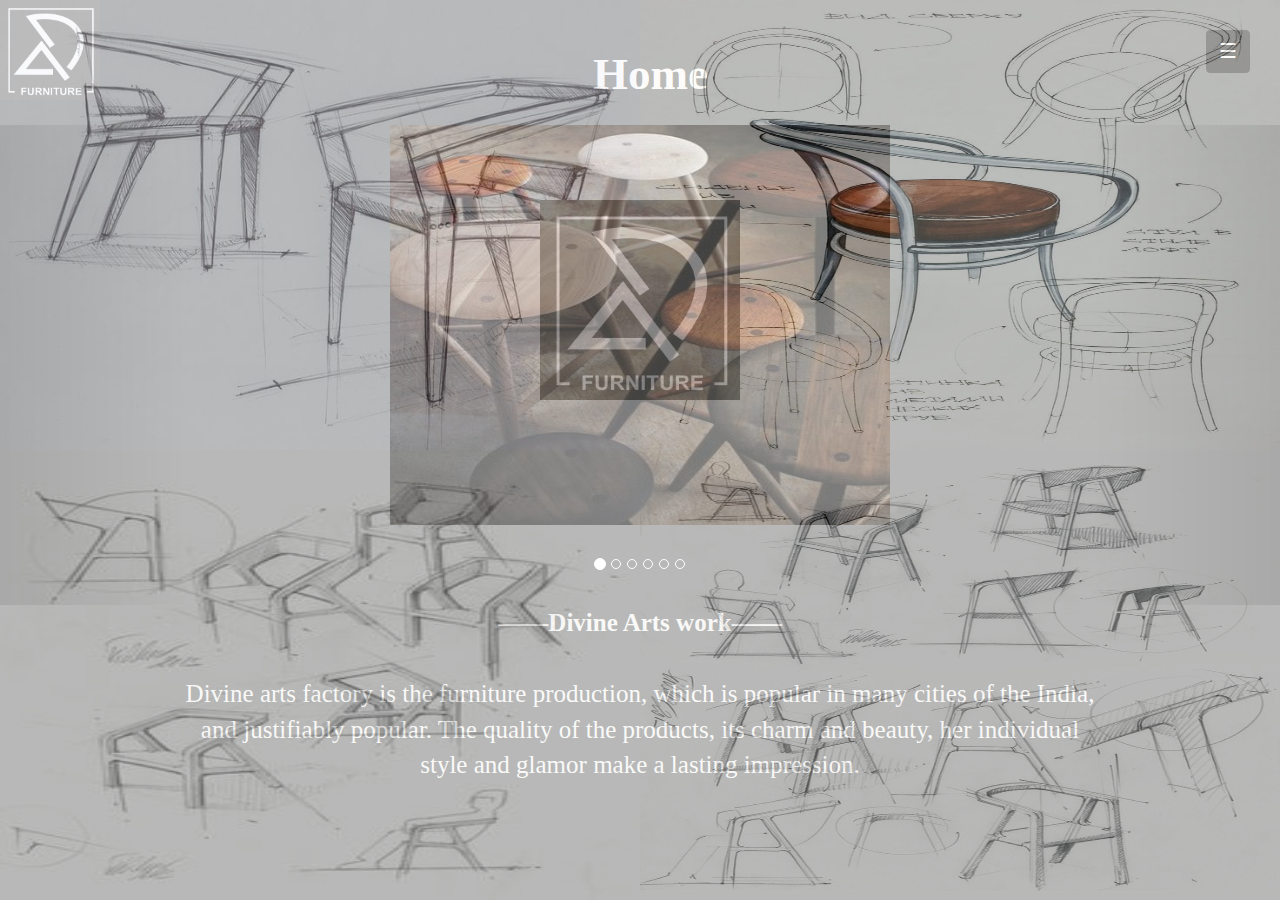
<file: Index.html>
<!DOCTYPE html>
<html>

<head>
    <title>Divine Arts</title>
    <!-- add icon link -->
    <link rel="icon" href="Images/Logo/ch-12.jpg" type="image/x-icon" />
    <link href="Content/Divine.css" rel="stylesheet" />
    <link rel="stylesheet" href="Content/bootstrap-icons.css" />
    <link rel="preconnect" href="https://fonts.gstatic.com" />
    <link href="Content/menu.css" rel="stylesheet" />
    <link href="Content/bootstrap.min.css" rel="stylesheet" />
    <script src="Scripts/JS/jquery.min.js"></script>
    <script src="Scripts/JS/bootstrap.min.js"></script>
    <link href="Content/menu.css" rel="stylesheet" />
    <script src="Scripts/JS/Divine.js"></script>
    <script>
        $(document).ready(function () {
            firston();
            $('#Home_overlay').delay(2000).fadeOut(7000);

        });
    </script>
</head>

<body>
    <div id="Home_overlay">
        <div>
            <img src="Images/Logo/ch-12.jpg" alt="Divine Arts" style="width: 200px; height: 200px;" />
        </div>
    </div>
    <div id="overlay"></div>
    <div id="main">
        <nav>
            <div>
                <img src="Images/Logo/ch-12.jpg" alt="Divine Arts" id="logo" />
                <a class="btn btn-primary" id="menuToggle">☰</a>
                <h1 class="download_title">Home</h1>
            </div>
        </nav>


        <div>
            <div id="myCarousel" class="carousel slide" data-ride="carousel">
                <!-- Indicators -->
                <ol class="carousel-indicators">
                    <li data-target="#myCarousel" data-slide-to="0" class="active"></li>
                    <li data-target="#myCarousel" data-slide-to="1"></li>
                    <li data-target="#myCarousel" data-slide-to="2"></li>
                    <li data-target="#myCarousel" data-slide-to="3"></li>
                    <li data-target="#myCarousel" data-slide-to="4"></li>
                    <li data-target="#myCarousel" data-slide-to="5"></li>
                </ol>

                <!-- Wrapper for slides -->
                <center>
                    <div class="carousel-inner">
                        <div class="item active">
                            <img src="Images/Img/2e337e842a2ea4b6c4eb20e82e5fa7a6.jpg" alt="Divine Arts"
                                style="width: 500px; height: 400px;" />
                        </div>

                        <div class="item">
                            <img src="Images/Img/42bc9103da743f29adc793c5d2fb14c9.jpg" alt="Divine Arts"
                                style="width: 500px; height: 400px;" />
                        </div>

                        <div class="item">
                            <img src="Images/Img/6667c16d207c07949d8911cf6c6eb6a0.jpg" alt="Divine Arts"
                                style="width: 500px; height: 400px;" />
                        </div>

                        <div class="item">
                            <img src="Images/Img/74ee7e6b36eeee3d89d4245c4cc91e05.jpg" alt="Divine Arts"
                                style="width: 500px; height: 400px;" />
                        </div>

                        <div class="item">
                            <img src="Images/Img/e3f21a5ae9f969f284c8a1146d998c97.jpg" alt="Divine Arts"
                                style="width: 500px; height: 400px;" />
                        </div>

                        <div class="item">
                            <img src="Images/Img/f545b9c7e9ce3042792ee12931ec64d1.jpg" alt="Divine Arts"
                                style="width: 500px; height: 400px;" />
                        </div>
                    </div>
                </center>
                <br />
                <br />
                <br />
                <br />
                <!-- Left and right controls -->
                <a class="left carousel-control" id="left" href="#myCarousel" data-slide="prev">
                    <span class="sr-only">Previous</span>
                </a>
                <a class="right carousel-control" id="right" href="#myCarousel" data-slide="next">
                    <span class="sr-only">Next</span>
                </a>
            </div>
            <div class="aboutus_content">
                <strong>——Divine Arts work——</strong>
                <span>
                    <br />
                    <br />
                    Divine arts factory is the furniture production, which is popular in many cities of the India,
                    <br />
                    and justifiably popular. The quality of the products, its charm and beauty, her individual
                    <br />
                    style and glamor make a lasting impression.
                    <br />
                    <br />
                </span>
            </div>
        </div>
    </div>
</body>

</html>
</file>
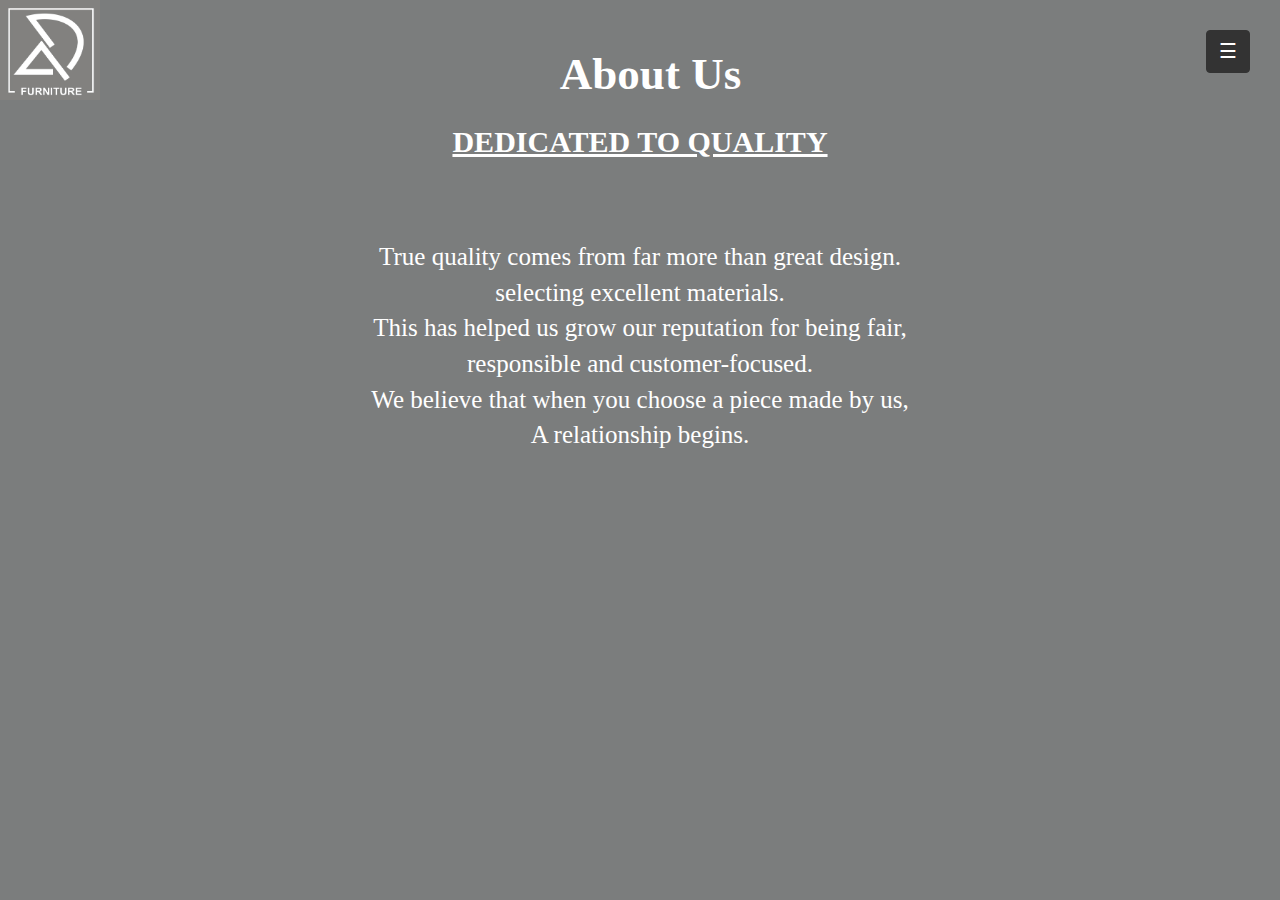
<file: AboutUs.html>
<!DOCTYPE html>
<html>

<head>
    <title>Divine Arts</title>
    <!-- add icon link -->
    <link rel="icon" href="Images/Logo/ch-12.jpg" type="image/x-icon" />
    <link href="Content/Divine.css" rel="stylesheet" />
    <link rel="stylesheet" href="Content/bootstrap-icons.css" />
    <link rel="preconnect" href="https://fonts.gstatic.com" />
    <link href="Content/menu.css" rel="stylesheet" />
    <link href="Content/bootstrap.min.css" rel="stylesheet" />
    <script src="Scripts/JS/jquery.min.js"></script>
    <script src="Scripts/JS/bootstrap.min.js"></script>
    <link href="Content/menu.css" rel="stylesheet" />
    <script src="Scripts/JS/Divine.js"></script>
</head>

<body>
    <div id="overlay"></div>
    <div id="main">
        <nav>
            <div>
                <img src="Images/Logo/ch-12.jpg" alt="Divine Arts" id="logo" />
                <a class="btn btn-primary" id="menuToggle">☰</a>
                <h1 class="download_title">About Us</h1>
            </div>
        </nav>
        <u>
            <h1 style="font-family: 'Roboto', serif; text-align: center; font-size: 30px;"><strong>DEDICATED TO
                    QUALITY</strong></h1>
        </u>
        <div class="aboutus_content">
            <br />
            <br />
            True quality comes from far more than great design.
            <br />
            selecting excellent materials.
            <br />
            This has helped us grow our reputation for being fair,
            <br />
            responsible and customer-focused.
            <br />
            We believe that when you choose a piece made by us,
            <br />
            A relationship begins.

        </div>
    </div>
</body>

</html>
</file>
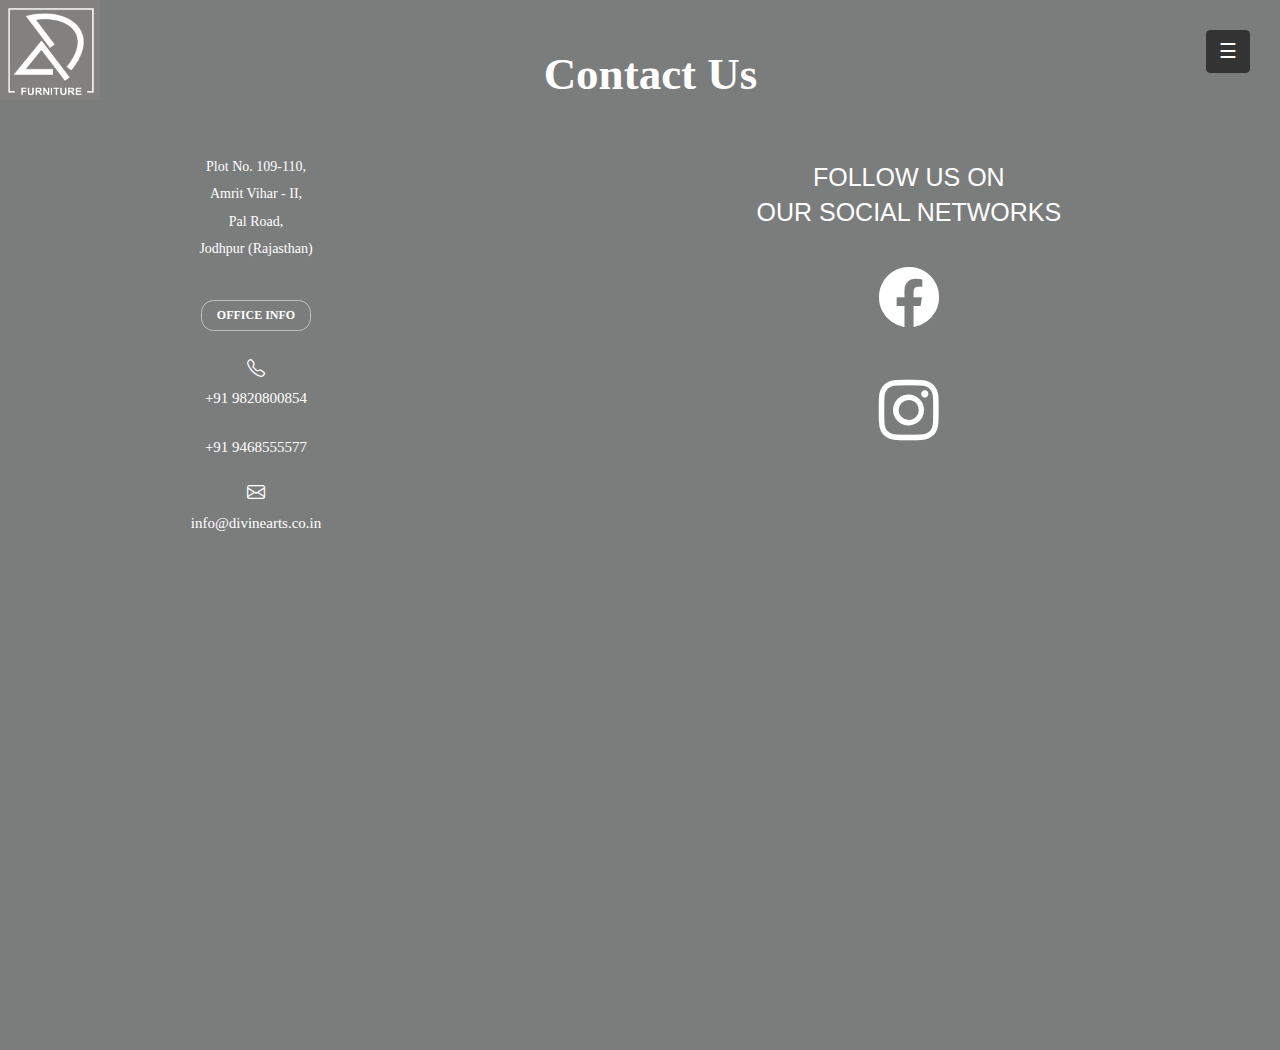
<file: ContactUs.html>
<!DOCTYPE html>
<html>

<head>
    <title>Divine Arts</title>
    <link rel="icon" href="Images/Logo/ch-12.jpg" type="image/x-icon" />
    <link href="Content/Divine.css" rel="stylesheet" />
    <link rel="stylesheet" href="https://cdn.jsdelivr.net/npm/bootstrap-icons@1.3.0/font/bootstrap-icons.css" />
    <link rel="preconnect" href="https://fonts.gstatic.com" />
    <link href="Content/bootstrap.min.css" rel="stylesheet" />
    <link href="Content/menu.css" rel="stylesheet" />
    <script src="Scripts/JS/jquery.min.js"></script>
    <script src="Scripts/JS/bootstrap.min.js"></script>
    <script src="Scripts/JS/Divine.js"></script>
</head>

<body>
    <div id="overlay"></div>
    <div id="main">
        <nav>
            <div>
                <img src="Images/Logo/ch-12.jpg" alt="Divine Arts" id="logo" />
                <a class="btn btn-primary" id="menuToggle">☰</a>
                <h1 class="download_title">Contact Us</h1>
            </div>
        </nav>
        <div class="contacts_content">
            <div class="contacts_content_left">
                <div class="contacts_address">
                    Plot No. 109-110,<br />
                    <br />
                    Amrit Vihar - II,<br />
                    <br />
                    Pal Road,
                    <br />
                    <br />
                    Jodhpur (Rajasthan)
                </div>
                <br />
                <a class="contacts_button" onclick="openMap();" target="_blank">Office Info</a>
                <br />
                <br />
                <i class="bi bi-telephone"></i>
                <br />
                <a class="contacts_label" style="margin-top: 10px;" href="tel:+91 9820800854">+91 9820800854</a><br />
                <a class="contacts_label" style="margin-top: 10px;" href="tel:+91 9468555577">+91 9468555577</a><br />
                <i class="bi bi-envelope"></i>
                <br />
                <a class="contacts_label" style="margin-top: 10px;"
                    href="mailto: info@divinearts.co.in">info@divinearts.co.in</a>
            </div>
            <div class="contacts_content_right">
                <div class="contacts_socialContainer_title">
                    <div class="follow_text">
                        Follow us on
                        <br />
                        our social networks
                        <br />
                        <br />
                    </div>
                    <div>
                        <a href="https://www.facebook.com/Divine-arts-work-105990331420427/" class="contacts_label"
                            style="color: #fff;" target="_blank">
                            <i class="bi bi-facebook" style="font-size: 60px;"></i>
                        </a>
                        <br />
                        <br />
                        <a href="https://www.instagram.com/divinearts.work/" class="contacts_label" style="color: #fff;"
                            target="_blank">
                            <i class="bi bi-instagram" style="font-size: 60px;"></i>
                        </a>
                    </div>
                </div>
            </div>
            <div class="col-md-12" style="margin-top: 30px;">
                <div class="vc_row wpb_row vc_row-fluid eltdf-row-type-row">
                    <div class="wpb_column vc_column_container vc_col-sm-12">
                        <div class="vc_column-inner">
                            <div class="wpb_wrapper">
                                <div class="wpb_wrapper">
                                    <div class="wpb_map_wraper">
                                        <iframe
                                            src="https://www.google.com/maps/embed?pb=!1m18!1m12!1m3!1d3578.832645748127!2d72.98093511503072!3d26.234626783424325!2m3!1f0!2f0!3f0!3m2!1i1024!2i768!4f13.1!3m3!1m2!1s0x0%3A0x0!2zMjbCsDE0JzA0LjciTiA3MsKwNTgnNTkuMyJF!5e0!3m2!1sen!2sin!4v1622216003464!5m2!1sen!2sin"
                                            width="600" height="450" style="border:0;" allowfullscreen=""
                                            loading="lazy"></iframe>
                                    </div>
                                </div>
                            </div>
                        </div>
                    </div>
                </div>
            </div>
        </div>
</body>

</html>
</file>
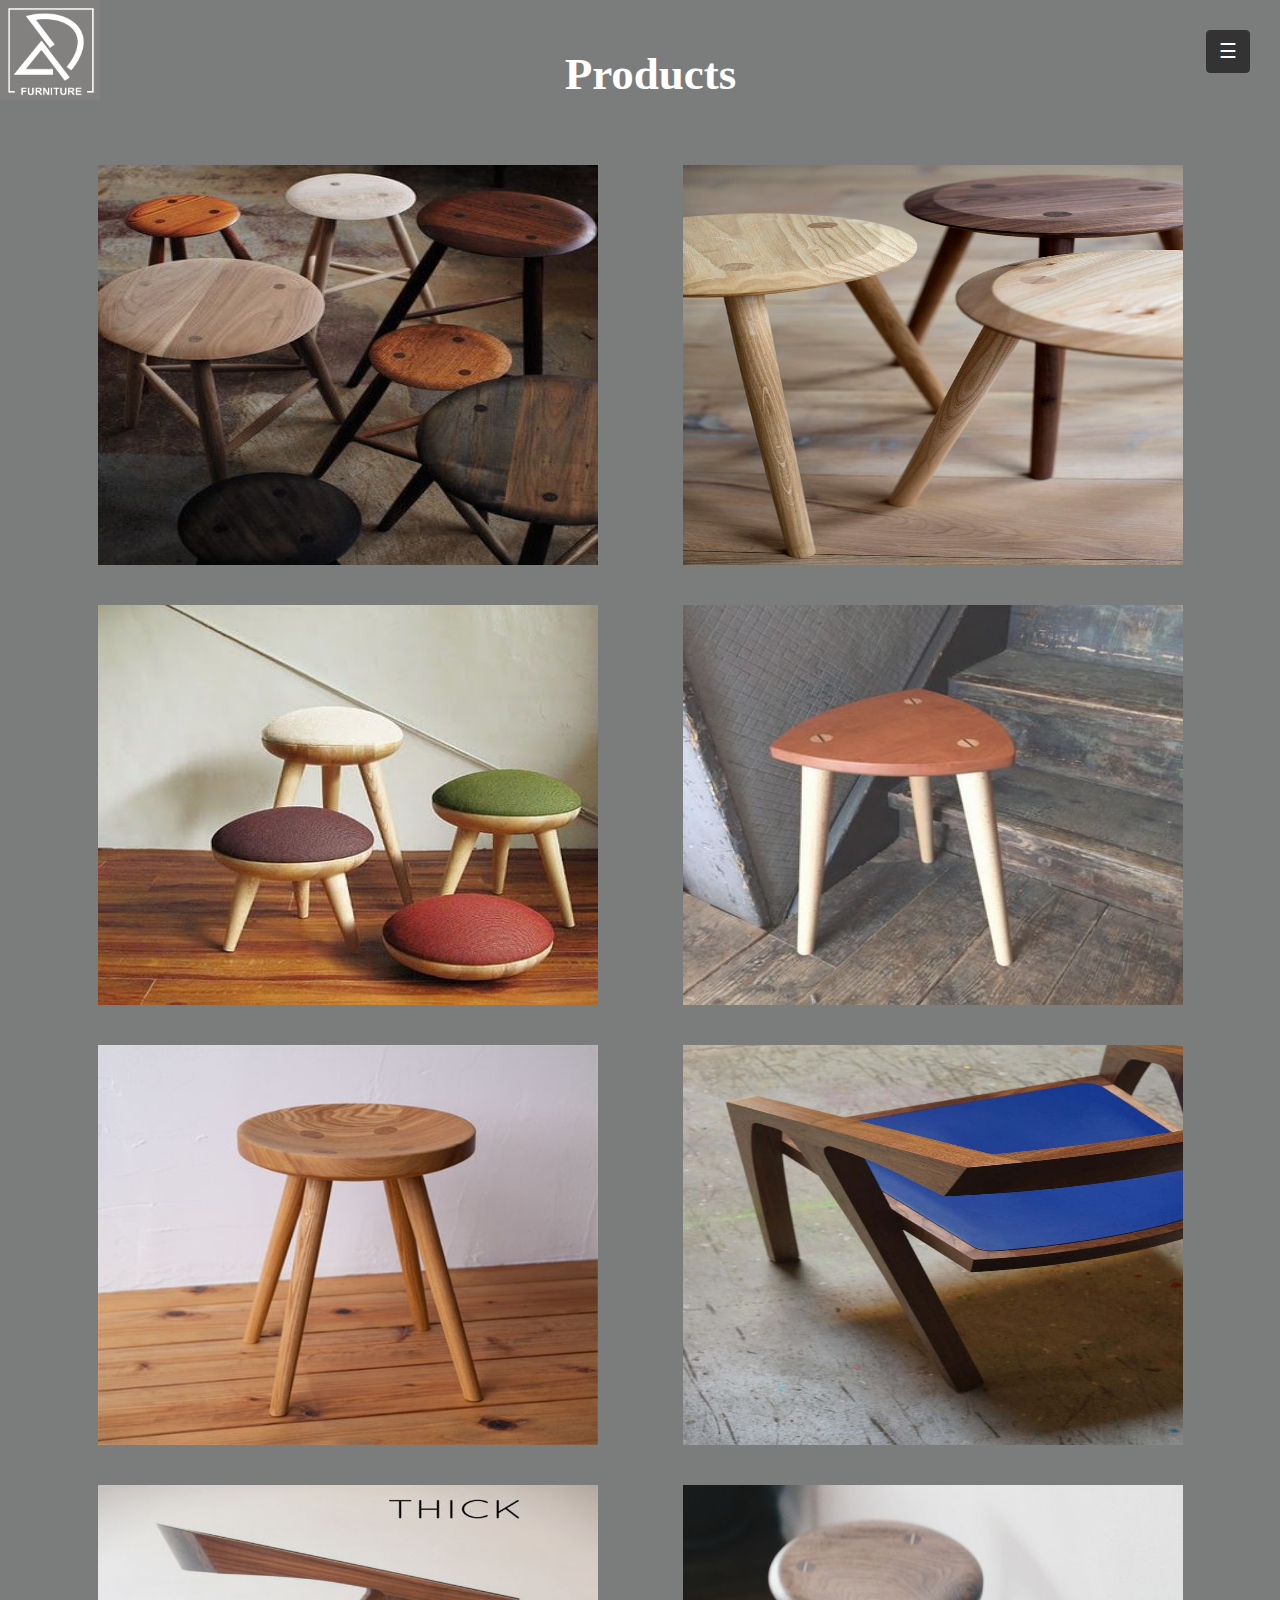
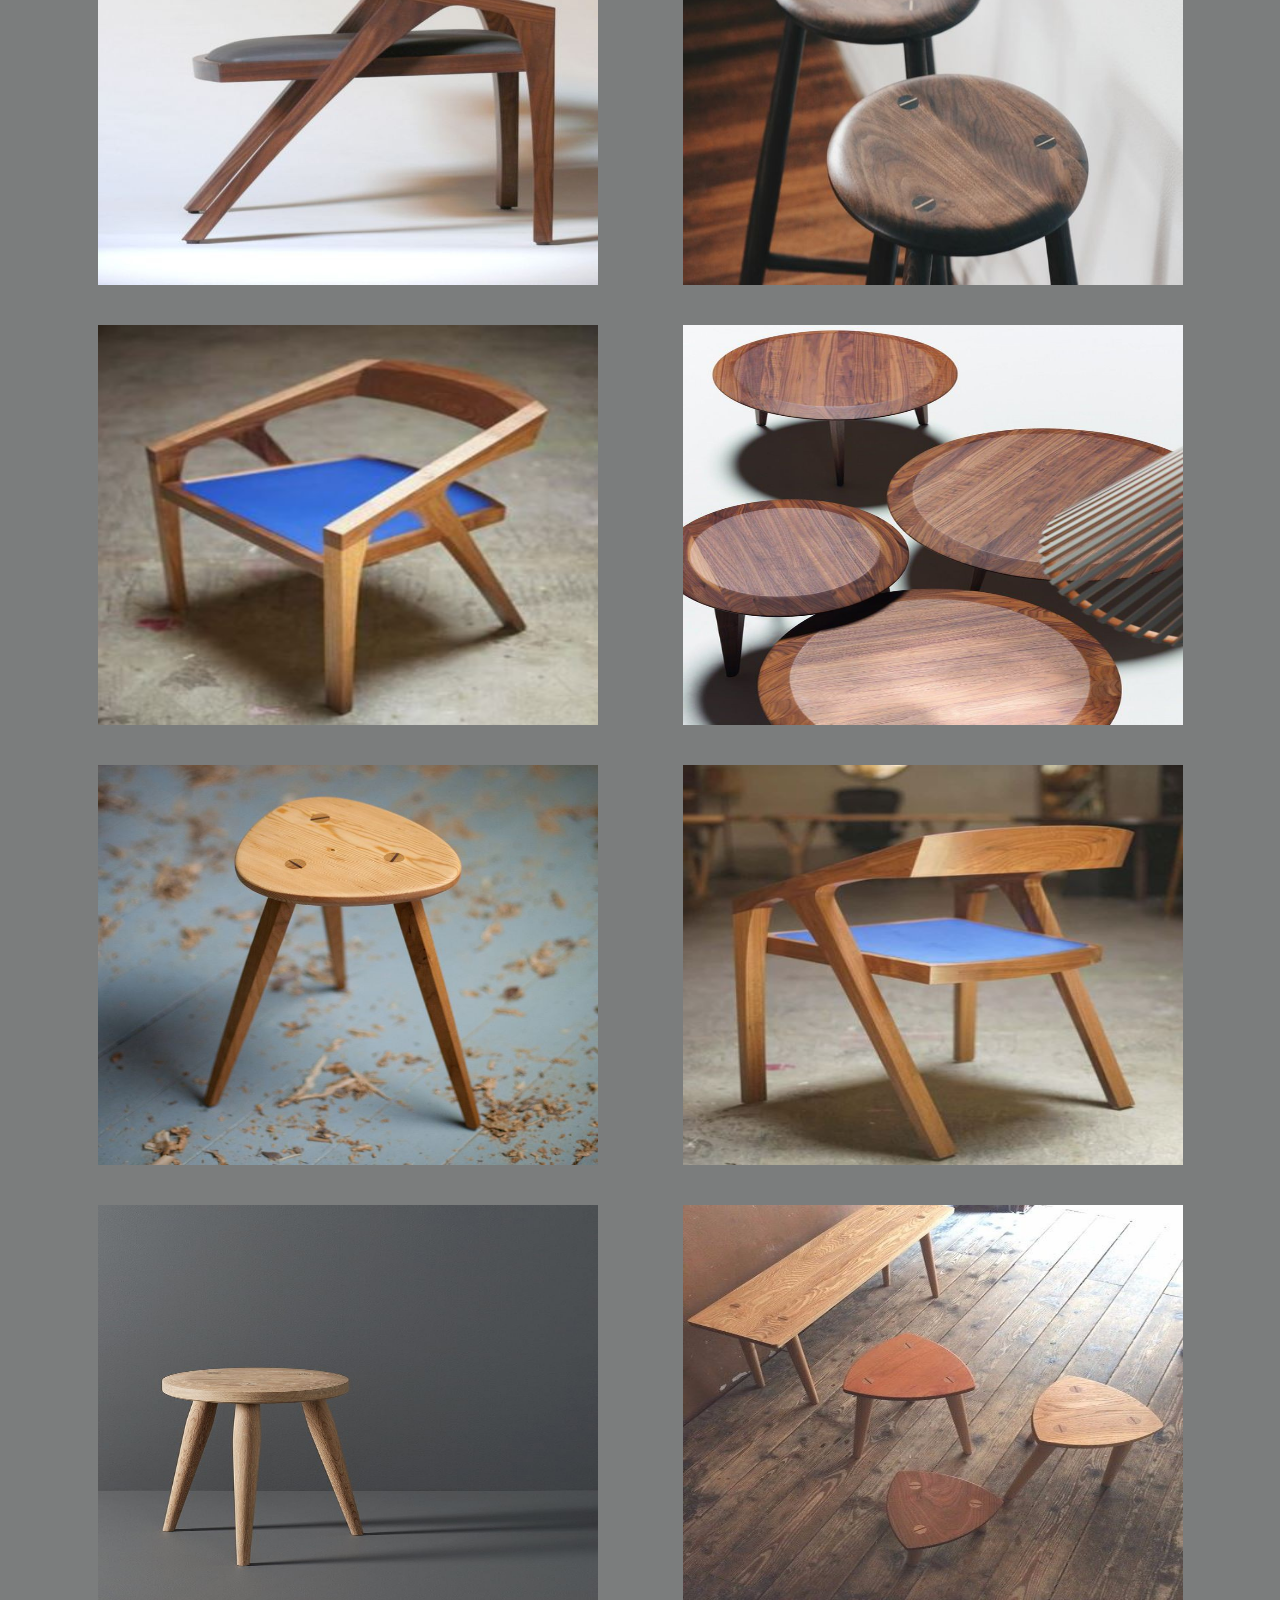
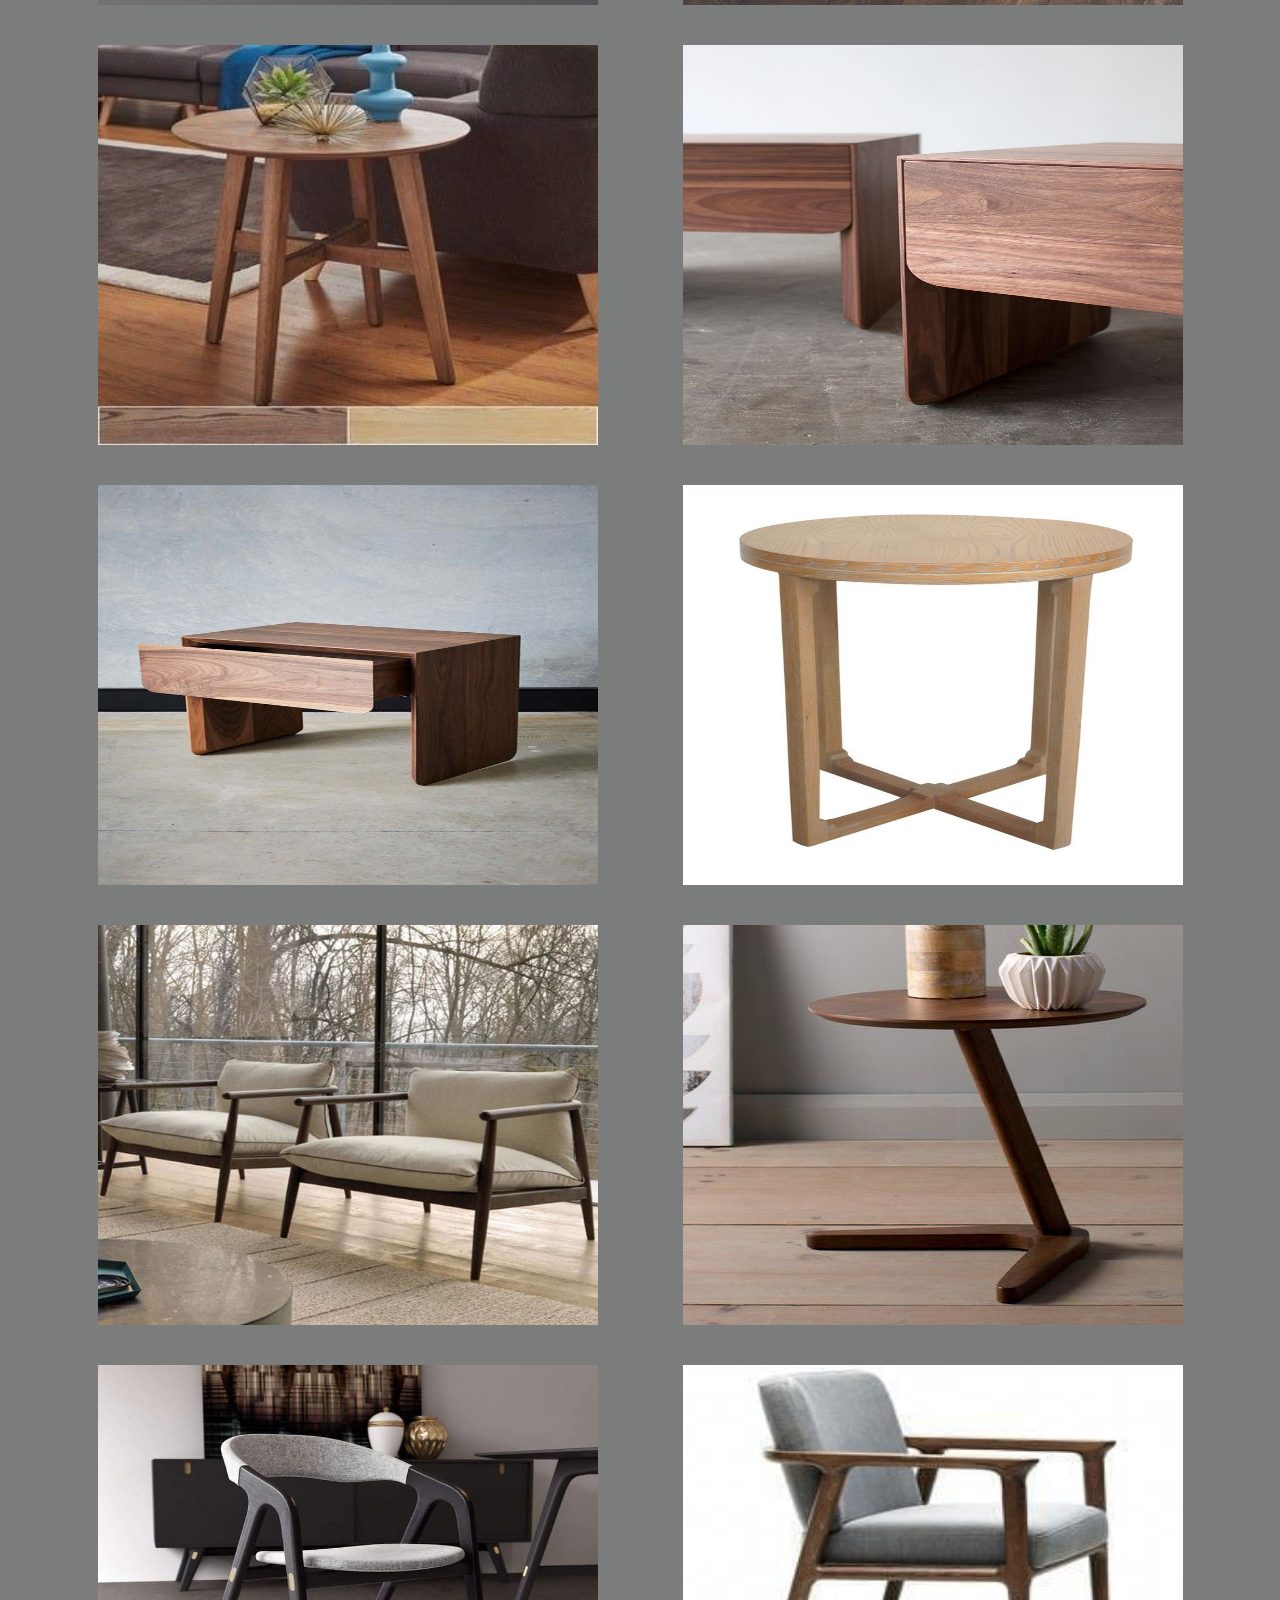
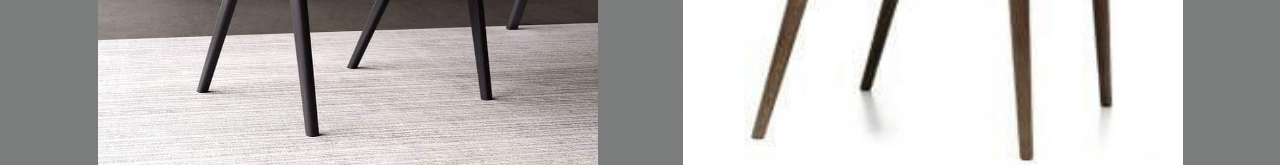
<file: Products.html>
<!DOCTYPE html>
<html>

<head>
    <title>Divine Arts</title>
    <!-- add icon link -->
    <link rel="icon" href="Images/Logo/ch-12.jpg" type="image/x-icon" />
    <link href="Content/Divine.css" rel="stylesheet" />
    <link href="Content/Divine.css" rel="stylesheet" />
    <link rel="stylesheet" href="Content/bootstrap-icons.css" />
    <link rel="preconnect" href="https://fonts.gstatic.com" />
    <link href="Content/menu.css" rel="stylesheet" />
    <link href="Content/bootstrap.min.css" rel="stylesheet" />
    <script src="Scripts/JS/jquery.min.js"></script>
    <script src="Scripts/JS/bootstrap.min.js"></script>
    <link href="Content/menu.css" rel="stylesheet" />
    <script src="Scripts/JS/Divine.js"></script>
    <style>
        img {
            width: 500px;
            height: 400px;
            margin-top: 40px;
        }
    </style>
</head>

<body>
    <div id="overlay"></div>
    <div id="main">
        <nav>
            <div>
                <img src="Images/Logo/ch-12.jpg" alt="Divine Arts" id="logo" />
                <a class="btn btn-primary" id="menuToggle">☰</a>
                <h1 class="download_title">Products</h1>
            </div>
        </nav>
        <div class="container">
            <div class="row">
                <div class="col-md-6 text-center">
                    <img src="Images/Products/2e337e842a2ea4b6c4eb20e82e5fa7a6.jpg" alt="Divine Arts" />
                    <img src="Images/Products/3eb1bffd04027eaa34323a79c8e1fca6.jpg" alt="Divine Arts" />
                    <img src="Images/Products/4090c95e6bc847c97a5f117681ce2bb4.jpg" alt="Divine Arts" />
                    <img src="Images/Products/42bc9103da743f29adc793c5d2fb14c9.jpg" alt="Divine Arts" />
                    <img src="Images/Products/62978282c16af69ef9bf8fb09ef42010.jpg" alt="Divine Arts" />
                    <img src="Images/Products/f1a585e7cefe106b5d7243ebad0488ea.jpg" alt="Divine Arts" />
                    <img src="Images/Products/11fa3ea388a458beea9926b658b768f4.jpg" alt="Divine Arts" />
                    <img src="Images/Products/1bd92b443ed217b54c7f3b10fa22441a.jpg" alt="Divine Arts" />
                    <img src="Images/Products/7b0109867696e5af724d57567ddcdaa9.jpg" alt="Divine Arts" />
                    <img src="Images/Img/DA-img1.jpeg" alt="Divine Arts" />
                    <img src="Images/Img/DA-img2.jpeg" alt="Divine Arts" />
                </div>
                <div class="col-md-6 text-center">
                    <img src="Images/Products/74ee7e6b36eeee3d89d4245c4cc91e05.jpg" alt="Divine Arts" />
                    <img src="Images/Products/8fc5136a50a6ef22864e8eb13d57b25d.jpg" alt="Divine Arts" />
                    <img src="Images/Products/9d5f77e32794ed2fb07e19b443f2a16f.jpg" alt="Divine Arts" />
                    <img src="Images/Products/c77f48c27b753444a1426272e650ad4c.jpg" alt="Divine Arts" />
                    <img src="Images/Products/dec3d2dc0f8b52dbcd013bb573d2d0a2.jpg" alt="Divine Arts" />
                    <img src="Images/Products/e3be29e0bab434f0044dbc712a9ef4c2.jpg" alt="Divine Arts" />
                    <img src="Images/Products/e3f21a5ae9f969f284c8a1146d998c97.jpg" alt="Divine Arts" />
                    <img src="Images/Products/659bae0778ee0a41e1caf619582808fe.jpg" alt="Divine Arts" />
                    <img src="Images/Products/6830fac4b8c73acc1912543fbe7a3806.jpg" alt="Divine Arts" />
                    <img src="Images/Products/ea31d830b0cd3aed6af3dce081674e2d.jpg" alt="Divine Arts" />
                    <img src="Images/Img/DA-img3.jpeg" alt="Divine Arts" />
                </div>
            </div>
        </div>
    </div>
</body>

</html>
</file>
<file: Content/Divine.css>
﻿@font-face {
    font-family: HKGrotesk;
    src: url(/static/fonts/HKGrotesk-Light.ttf) format("truetype");
    font-weight: 200;
}

@font-face {
    font-family: HKGrotesk;
    src: url(/static/fonts/HKGrotesk-Regular.ttf) format("truetype");
    font-weight: 400;
}

@font-face {
    font-family: HKGrotesk;
    src: url(/static/fonts/HKGrotesk-Bold.ttf) format("truetype");
    font-weight: 700;
}

:root {
    --blue:#007bff;
    --indigo:#6610f2;
    --purple:#6f42c1;
    --pink:#e83e8c;
    --red:#d40f14;
    --orange:#fd7e14;
    --yellow:#ffc107;
    --green:#28a745;
    --teal:#20c997;
    --cyan:#17a2b8;
    --white:#fff;
    --gray:#6c757d;
    --gray-dark:#343a40;
    --primary:#007bff;
    --secondary:#6c757d;
    --success:#28a745;
    --info:#17a2b8;
    --warning:#ffc107;
    --danger:#d40f14;
    --light:#f8f9fa;
    --dark:#343a40;
    --breakpoint-xs:0;
    --breakpoint-sm:576px;
    --breakpoint-md:768px;
    --breakpoint-lg:992px;
    --breakpoint-xl:1200px;
    --font-family-sans-serif:-apple-system,BlinkMacSystemFont,"Segoe UI",Roboto,"Helvetica Neue",Arial,"Noto Sans",sans-serif,"Apple Color Emoji","Segoe UI Emoji","Segoe UI Symbol","Noto Color Emoji";
    --font-family-monospace:SFMono-Regular,Menlo,Monaco,Consolas,"Liberation Mono","Courier New",monospace;
}

*, :after, :before {
    -webkit-box-sizing: border-box;
    box-sizing: border-box;
}

html {
    font-family: sans-serif;
    line-height: 1.15;
    -webkit-text-size-adjust: 100%;
}

footer, header, main {
    display: block;
}

body {
    margin: 0;
    font-family: -apple-system,BlinkMacSystemFont,Segoe UI,Roboto,Helvetica Neue,Arial,Noto Sans,sans-serif;
    font-size: 1rem;
    font-weight: 400;
    line-height: 1.5;
    color: #212529;
    text-align: left;
    background-color: #333;
}

h1 {
    margin-top: 0;
    margin-bottom: .5rem;
}

address {
    font-style: normal;
    line-height: inherit;
}

address {
    margin-bottom: 1rem;
}

b {
    font-weight: bolder;
}

a {
    color: #007bff;
    text-decoration: none;
    background-color: transparent;
}

img {
    border-style: none;
}

img {
    vertical-align: middle;
}

label {
    display: inline-block;
    margin-bottom: .5rem;
}

button {
    border-radius: 0;
}

button, input, textarea {
    margin: 0;
    font-family: inherit;
    font-size: inherit;
    line-height: inherit;
}

button, input {
    overflow: visible;
}

button {
    text-transform: none;
}

[type=submit], button {
    -webkit-appearance: button;
}

    [type=submit]::-moz-focus-inner, button::-moz-focus-inner {
        padding: 0;
        border-style: none;
    }

input[type=checkbox], input[type=radio] {
    -webkit-box-sizing: border-box;
    box-sizing: border-box;
    padding: 0;
}

textarea {
    overflow: auto;
    resize: vertical;
}

::-webkit-file-upload-button {
    font: inherit;
    -webkit-appearance: button;
}

h1 {
    margin-bottom: .5rem;
    font-weight: 500;
    line-height: 1.2;
}

h1 {
    font-size: 2.5rem;
}

.form-control {
    display: block;
    width: 100%;
    height: calc(1.5em + .75rem + 2px);
    padding: .375rem .75rem;
    font-size: 1rem;
    font-weight: 400;
    line-height: 1.5;
    color: #495057;
    background-color: #333;
    background-clip: padding-box;
    border: 1px solid #ced4da;
    border-radius: .25rem;
}

    .form-control::-ms-expand {
        background-color: transparent;
        border: 0;
    }

    .form-control::-webkit-input-placeholder {
        color: #6c757d;
        opacity: 1;
    }

    .form-control::-moz-placeholder {
        color: #6c757d;
        opacity: 1;
    }

    .form-control::-ms-input-placeholder {
        color: #6c757d;
        opacity: 1;
    }

textarea.form-control {
    height: auto;
}

.form-group {
    margin-bottom: 1rem;
}

.form-check {
    position: relative;
    display: block;
    padding-left: 1.25rem;
}

.form-check-inline {
    display: -webkit-inline-box;
    display: -ms-inline-flexbox;
    display: inline-flex;
    -webkit-box-align: center;
    -ms-flex-align: center;
    align-items: center;
    padding-left: 0;
    margin-right: .75rem;
}

.custom-control {
    position: relative;
    display: block;
    min-height: 1.5rem;
    padding-left: 1.5rem;
}

.custom-control-input {
    position: absolute;
    z-index: -1;
    opacity: 0;
}

.custom-control-label {
    position: relative;
    margin-bottom: 0;
    vertical-align: top;
}

    .custom-control-label:before {
        background-color: #fff;
        border: 1px solid #adb5bd;
    }

    .custom-control-label:after, .custom-control-label:before {
        position: absolute;
        top: .25rem;
        left: -1.5rem;
        display: block;
        width: 1rem;
        height: 1rem;
        content: "";
    }

    .custom-control-label:after {
        background: no-repeat 50%/50% 50%;
    }

.custom-checkbox .custom-control-label:before {
    border-radius: .25rem;
}

.custom-radio .custom-control-label:before {
    border-radius: 50%;
}

.d-flex {
    display: -webkit-box !important;
    display: -ms-flexbox !important;
    display: flex !important;
}

.flex-column {
    -webkit-box-direction: normal !important;
}

.flex-column {
    -webkit-box-orient: vertical !important;
    -ms-flex-direction: column !important;
    flex-direction: column !important;
}

.flex-wrap {
    -ms-flex-wrap: wrap !important;
    flex-wrap: wrap !important;
}

.justify-content-between {
    -webkit-box-pack: justify !important;
    -ms-flex-pack: justify !important;
    justify-content: space-between !important;
}

.credits {
    position: fixed;
    top: -100%;
    left: 0;
    z-index: 9999;
    width: 100%;
    opacity: 0;
    visibility: hidden;
    -webkit-transform: translateY(-50%);
    -ms-transform: translateY(-50%);
    transform: translateY(-50%);
}

.credits_body {
    width: 80%;
    max-width: 20em;
    margin: 1em auto;
    background: ##333;
    color: #fff;
    position: relative;
    padding: 2em 1em;
    -webkit-box-sizing: border-box;
    box-sizing: border-box;
    -webkit-box-shadow: 0 0 .3em 0 rgba(0,0,0,.2);
    box-shadow: 0 0 .3em 0 rgba(0,0,0,.2);
}

.credits_close {
    position: absolute;
    top: -.5em;
    right: -.5em;
    padding: 1em;
    font-size: 1.4em;
    line-height: 1em;
    z-index: 99;
    background-image: url(/resources/img/svg/close.svg);
    background-size: contain;
    background-position: 50%;
    background-repeat: no-repeat;
}

.credits_i {
    position: relative;
    overflow: hidden;
    padding: 0;
    text-align: center;
}

    .credits_i a {
        color: #000;
    }

.credits_i-label {
    font-size: .9em;
    text-transform: uppercase;
    margin: 1.5em 0 0;
}

.credits_i-logo {
    max-width: 10em;
    margin: 0 auto;
}

    .credits_i-logo img {
        max-width: 100%;
    }

body, html {
    font-size: 16px;
    font-family: HKGrotesk;
    font-weight: 400;
    color: #fff;
}

.genericPage {
    position: relative;
    text-align: center;
    padding: 6.875rem 1.875rem 10rem;
}

@media (max-width:991.98px) {
    .genericPage {
        padding: 6.875rem 1.875rem;
    }
}

@media (max-width:767.98px) {
    .genericPage {
        padding: 2.5rem 1.875rem;
    }
}

.genericPage_wrap {
    display: inline-block;
    width: 100%;
    max-width: 58.125rem;
    vertical-align: top;
    text-align: left;
}

.site_header {
    position: fixed;
    top: 0;
    left: 0;
    width: 100%;
    z-index: 1000;
}

.site_header_triangle {
    position: absolute;
    top: 0;
    left: 0;
    width: 0;
    height: 0;
    border-style: solid;
    border-width: 293px 227px 0 0;
    border-color: #fff transparent transparent;
    z-index: 25;
}

@media (max-width:767.98px) {
    .site_header_triangle {
        border-width: 140px 140px 0 0;
    }
}

.site_header_logo {
    position: relative;
    top: 2.1875rem;
    left: 2.1875rem;
    width: 4.6875rem;
    height: 4.375rem;
    background-size: contain;
    background-position: 50%;
    background-repeat: no-repeat;
    background-image: url(/resources/img/svg/logo.svg);
    display: block;
    z-index: 50;
}

@media (max-width:767.98px) {
    .site_header_logo {
        width: 3.125rem;
        height: 3.125rem;
        top: .9375rem;
        left: .9375rem;
    }
}

.site_header .burger-container {
    position: absolute;
    top: 3.125rem;
    right: 3.4375rem;
    width: 3.125rem;
    height: 3.125rem;
    border-radius: 50%;
    background-color: #fff;
    z-index: 25;
}

@media (max-width:767.98px) {
    .site_header .burger-container {
        top: .9375rem;
        right: .9375rem;
    }
}

.site_header .burger-container .burger-icon {
    position: relative;
    margin-top: 6px;
    margin-bottom: 6px;
    margin-top: 1.5625rem;
    margin-left: .625rem;
}

    .site_header .burger-container .burger-icon, .site_header .burger-container .burger-icon:after, .site_header .burger-container .burger-icon:before {
        display: block;
        width: 30px;
        height: 1px;
        background-color: #000;
        outline: 1px solid transparent;
    }

        .site_header .burger-container .burger-icon:after, .site_header .burger-container .burger-icon:before {
            position: absolute;
            content: "";
        }

        .site_header .burger-container .burger-icon:before {
            top: -6px;
        }

        .site_header .burger-container .burger-icon:after {
            top: 6px;
        }

.site_header .menu_container {
    position: fixed;
    top: 0;
    left: 0;
    width: 100%;
    height: 100vh;
    z-index: 5;
    background-color: hsla(0,0%,90%,.95);
    display: none;
}

.site_header .menu_wrap {
    position: relative;
    top: 35%;
    left: 0;
    height: calc(100vh - 35%);
    display: -webkit-box;
    display: -ms-flexbox;
    display: flex;
    -webkit-box-pack: center;
    -ms-flex-pack: center;
    justify-content: center;
    overflow: auto;
    padding: 0 .9375rem;
}

@media (max-width:1199.98px) {
    .site_header .menu_wrap {
        top: 30%;
        height: calc(100vh - 30%);
    }
}

@media (max-width:991.98px) {
    .site_header .menu_wrap {
        top: 10%;
        height: calc(100vh - 10%);
        display: block;
        text-align: center;
    }
}

.site_header .menu_col {
    padding: 0 3.125rem;
    width: 25%;
    -ms-flex-preferred-size: 25%;
    flex-basis: 25%;
    display: -webkit-box;
    display: -ms-flexbox;
    display: flex;
    -webkit-box-orient: vertical;
    -webkit-box-direction: normal;
    -ms-flex-direction: column;
    flex-direction: column;
}

@media (max-width:991.98px) {
    .site_header .menu_col {
        width: 60%;
        -ms-flex-preferred-size: 60%;
        flex-basis: 60%;
        display: inline-block;
        margin-bottom: 1.875rem;
    }
}

@media (max-width:767.98px) {
    .site_header .menu_col {
        width: 80%;
        -ms-flex-preferred-size: 80%;
        flex-basis: 80%;
        margin-bottom: 0;
    }
}

.site_header .menu_col--big {
    width: 50%;
    -ms-flex-preferred-size: 50%;
    flex-basis: 50%;
}

@media (max-width:991.98px) {
    .site_header .menu_col--big {
        width: 80%;
        -ms-flex-preferred-size: 80%;
        flex-basis: 80%;
    }
}

@media (max-width:767.98px) {
    .site_header .menu_col .hideOnMobile {
        display: none;
    }
}

.site_header .menu_subcol {
    width: 33.333333%;
    display: -webkit-box;
    display: -ms-flexbox;
    display: flex;
    -ms-flex-preferred-size: 33.333333%;
    flex-basis: 33.333333%;
    -webkit-box-orient: vertical;
    -webkit-box-direction: normal;
    -ms-flex-direction: column;
    flex-direction: column;
}

@media (max-width:767.98px) {
    .site_header .menu_subcol {
        width: 100%;
        -ms-flex-preferred-size: 100%;
        flex-basis: 100%;
    }
}

.site_header .menu_subcol_title {
    font-size: 1.5rem;
    font-weight: 700;
    margin-bottom: .625rem;
}

.site_header .menu_label {
    position: relative;
    font-size: 1.125rem;
    margin-bottom: .75rem;
    color: #000;
}

@media (max-width:991.98px) {
    .site_header .menu_label {
        display: block;
    }
}

@media (max-width:767.98px) {
    .site_header .menu_label {
        font-size: 1rem;
    }
}

.site_header .menu_label a {
    color: #000;
}

.site_header .menu_label i {
    width: .6875rem;
    height: .4375rem;
    background-size: contain;
    background-position: 50%;
    background-repeat: no-repeat;
    background-image: url(/resources/img/svg/triangle-down.svg);
    display: inline-block;
    vertical-align: middle;
    margin-left: .1875rem;
}

@media (max-width:767.98px) {
    .site_header .menu_label i {
        width: .9375rem;
        height: .9375rem;
        margin-left: .5rem;
    }
}

.site_header .menu_label--small {
    font-size: .9375rem;
    margin-bottom: .3125rem;
}

@media (max-width:767.98px) {
    .site_header .menu_label--small {
        font-size: .875rem;
    }
}

.site_header .menu_label--big {
    font-size: 1.5rem;
    text-transform: uppercase;
}

@media (max-width:767.98px) {
    .site_header .menu_label--big {
        font-size: 1.25rem;
    }
}

.site_header .menu_label--underlined {
    border-bottom: 3px solid #000;
    padding-bottom: .3125rem;
}

@media (max-width:767.98px) {
    .site_header .menu_label--underlined {
        border: none;
    }
}

.site_header .menu_label--underlined i {
    display: none;
}

@media (max-width:767.98px) {
    .site_header .menu_label--underlined i {
        display: inline-block;
        vertical-align: middle;
    }
}

.site_header .submenu {
    display: none;
}

.site_header .langContainer {
    margin-top: 2.5rem;
}

    .site_header .langContainer .submenu {
        margin-top: .3125rem;
    }

    .site_header .langContainer i {
        width: .6875rem;
        height: .4375rem;
        background-size: contain;
        background-position: 50%;
        background-repeat: no-repeat;
        background-image: url(/resources/img/svg/triangle-down.svg);
        display: inline-block;
        vertical-align: middle;
        margin-right: .1875rem;
    }

@media (max-width:767.98px) {
    .site_header .langContainer i {
        width: .9375rem;
        height: .9375rem;
        margin-left: .5rem;
    }
}

.site_header .langContainer_label {
    font-size: 1.25rem;
    font-weight: 700;
    display: inline-block;
    vertical-align: middle;
}

.site_header .langContainer .menu_label {
    padding-left: 1.25rem;
}

.menu_container .justify-content-between {
    -webkit-box-pack: start !important;
    -ms-flex-pack: start !important;
    justify-content: flex-start !important;
}

@media (max-width:991.98px) {
    .menu_container .justify-content-between {
        -webkit-box-pack: justify !important;
        -ms-flex-pack: justify !important;
        justify-content: space-between !important;
    }
}

.footer {
    position: relative;
    text-align: center;
    padding: 7.5rem 1.875rem 0;
    background-color: #000;
}

@media (max-width:767.98px) {
    .footer {
        padding: 2.5rem 1.875rem 0;
    }
}

.footer_logo {
    display: inline-block;
    width: 5.3125rem;
    height: 5rem;
    background-size: contain;
    background-position: 50%;
    background-repeat: no-repeat;
    background-image: url(/resources/img/svg/logo-light.svg);
    margin-bottom: 3.4375rem;
}

@media (max-width:767.98px) {
    .footer_logo {
        margin-bottom: 2.1875rem;
    }
}

.footer_socialWrap {
    display: inline-block;
    margin: 3.4375rem 0;
}

@media (max-width:767.98px) {
    .footer_socialWrap {
        margin: .9375rem 0;
    }
}

.footer_socialWrap a {
    display: inline-block;
    margin: 0 .9375rem;
    width: 2.5rem;
    height: 1.75rem;
    background-size: contain;
    background-position: 50%;
    background-repeat: no-repeat;
    background-image: url("");
}

@media (max-width:767.98px) {
    .footer_socialWrap a {
        margin: 0 .3125rem;
    }
}

.footer_socialWrap a.fb {
    background-image: url(/resources/img/svg/footer_fb.svg);
}

.footer_socialWrap a.ig {
    background-image: url(/resources/img/svg/footer_ig.svg);
}

.footer_socialWrap a.in {
    background-image: url(/resources/img/svg/footer_in.svg);
}

.footer_socialWrap a.pt {
    background-image: url(/resources/img/svg/footer_pt.svg);
}

.footer_socialWrap a.yt {
    background-image: url(/resources/img/svg/footer_yt.svg);
}

.footer_address {
    color: #fff;
    font-size: .8125rem;
    padding-bottom: .9375rem;
    margin-top: 3.125rem;
}

@media (max-width:767.98px) {
    .footer_address {
        margin-top: 1.875rem;
    }
}

.footer_address a {
    color: #fff;
}

.footer_address address {
    margin: 0;
}

.footer_certificate {
    position: absolute;
    bottom: 2.1875rem;
    right: 2.5rem;
    width: 7.5rem;
    height: 2.1875rem;
    background-size: contain;
    background-position: 50%;
    background-repeat: no-repeat;
    background-image: url(/resources/img/certificate.png);
}

@media (max-width:991.98px) {
    .footer_certificate {
        bottom: .9375rem;
        right: .9375rem;
    }
}

@media (max-width:767.98px) {
    .footer_certificate {
        position: static;
        display: inline-block;
    }
}

.back-arrow {
    position: fixed;
    bottom: 1.875rem;
    right: 1.875rem;
    width: 4.0625rem;
    height: 4.0625rem;
    border-radius: 50%;
    background-color: #000;
    z-index: 50;
    display: none;
}

.back-arrow_icon {
    position: absolute;
    top: 50%;
    left: 50%;
    width: 1.875rem;
    height: 1.875rem;
    background-size: contain;
    background-position: 50%;
    background-repeat: no-repeat;
    background-image: url(/resources/img/svg/arrow-right-white.svg);
    -webkit-transform: translate(-50%,-50%) rotate(-90deg);
    -ms-transform: translate(-50%,-50%) rotate(-90deg);
    transform: translate(-50%,-50%) rotate(-90deg);
}

.download_title {
    margin-top: 1.5rem;
    font-size: 4.5rem;
    font-weight: 700;
    text-align: center;
    font-family: 'Roboto', serif;
}

.contacts {
    padding-bottom: 0;
}

.contacts_content {
    padding: 3.5rem 0;
    display: -webkit-box;
    display: -ms-flexbox;
    display: flex;
    -ms-flex-wrap: wrap;
    flex-wrap: wrap;
    -webkit-box-pack: justify;
    -ms-flex-pack: justify;
    justify-content: space-between;
}

@media (max-width:767.98px) {
    .contacts_content {
        padding: 2.5rem 0;
    }
}

.contacts_content_left {
    width: 40%;
    -ms-flex-preferred-size: 40%;
    flex-basis: 40%;
    text-align: center;
}

@media (max-width:767.98px) {
    .contacts_content_left {
        width: 100%;
        -ms-flex-preferred-size: 100%;
        flex-basis: 100%;
    }
}

.contacts_content_right {
    width: 58%;
    -ms-flex-preferred-size: 58%;
    flex-basis: 58%;
}

@media (max-width:767.98px) {
    .contacts_content_right {
        width: 100%;
        -ms-flex-preferred-size: 100%;
        flex-basis: 100%;
    }
}

.contacts_content_center {
    width: 100%;
    -ms-flex-preferred-size: 58%;
    flex-basis: 58%;
}

@media (max-width:767.98px) {
    .contacts_content_center {
        width: 100%;
        -ms-flex-preferred-size: 100%;
        flex-basis: 100%;
    }
}

.contacts_address {
    font-size: .9375rem;
    line-height: 1.375rem;
}

.contacts_button {
    display: inline-block;
    margin: 1.875rem 0 0;
    text-transform: uppercase;
    color: #fff;
    font-size: .9375rem;
    font-weight: 700;
    padding: .5625rem 1.4375rem;
    border-radius: 1.25rem;
    border: 1px solid #bfbfbf;
}

.contacts_icon {
    margin-top: 2.8125rem;
    display: inline-block;
    width: 2.1875rem;
    height: 2.1875rem;
}

.contacts_icon--phone {
    background-image: url(/resources/img/svg/phone.svg);
}

.contacts_icon--fax, .contacts_icon--phone {
    background-size: contain;
    background-position: 50%;
    background-repeat: no-repeat;
}

.contacts_icon--email {
    background-image: url(/resources/img/svg/fax.svg);
}

.contacts_label {
    font-size: .9375rem;
    line-height: 1.375rem;
    color: #fff;
    display: block;
}

@media (max-width:767.98px) {
    .contacts .contactForm {
        margin-top: 3.125rem;
    }
}

.contacts .contactForm_requiredText {
    font-size: .875rem;
    margin-bottom: 1.25rem;
    text-align: center;
}

.contacts .contactForm .custom-control {
    display: inline-block;
    vertical-align: middle;
}

    .contacts .contactForm .custom-control label {
        font-size: .8125rem;
        color: #000;
        margin-bottom: 0;
    }

.contacts .contactForm .custom-control-label:after, .contacts .contactForm .custom-control-label:before {
    top: .0625rem;
}

.contacts .contactForm .custom-checkbox .custom-control-label:after, .contacts .contactForm .custom-checkbox .custom-control-label:before {
    width: 2.5rem;
    height: 2.5rem;
    border-radius: 0;
}

.contacts .contactForm .custom-checkbox .custom-control-label {
    padding-left: 1.25rem;
}

.contacts .contactForm .radioLabel {
    font-size: .8125rem;
    color: #000;
    padding-left: .5rem;
    margin-right: .625rem;
}

@media (max-width:767.98px) {
    .contacts .contactForm .radioLabel {
        width: 100%;
    }
}

.contacts .contactForm input[type=email], .contacts .contactForm input[type=text], .contacts .contactForm textarea {
    height: 2.5rem;
    background-color: #f2f2f2;
    border: 1px solid #f2f2f2;
    font-size: .8125rem;
    color: #000;
    border-radius: 0;
    padding: 0 .5rem;
}

    .contacts .contactForm input[type=email]::-webkit-input-placeholder, .contacts .contactForm input[type=text]::-webkit-input-placeholder, .contacts .contactForm textarea::-webkit-input-placeholder {
        color: #000;
    }

    .contacts .contactForm input[type=email]::-moz-placeholder, .contacts .contactForm input[type=text]::-moz-placeholder, .contacts .contactForm textarea::-moz-placeholder {
        color: #000;
    }

    .contacts .contactForm input[type=email]:-ms-input-placeholder, .contacts .contactForm input[type=text]:-ms-input-placeholder, .contacts .contactForm textarea:-ms-input-placeholder {
        color: #000;
    }

    .contacts .contactForm input[type=email]:-moz-placeholder, .contacts .contactForm input[type=text]:-moz-placeholder, .contacts .contactForm textarea:-moz-placeholder {
        color: #000;
    }

.contacts .contactForm textarea {
    height: 11.5625rem;
    padding: .625rem .5rem;
    background-color: #f2f2f2;
}

.contacts .contactForm .form-group {
    margin-bottom: .375rem;
}

    .contacts .contactForm .form-group a {
        font-size: .75rem;
        line-height: .9375rem;
        font-weight: 200;
        color: #000;
        text-decoration: underline;
    }

@media (max-width:767.98px) {
    .contacts .contactForm .form-group a {
        -webkit-box-ordinal-group: 2;
        -ms-flex-order: 1;
        order: 1;
        width: 100%;
        -ms-flex-preferred-size: 100%;
        flex-basis: 100%;
    }
}

.contacts .contactForm .form-group button {
    -ms-flex-negative: 0;
    flex-shrink: 0;
    background-color: #1a1a1a;
    font-size: .8125rem;
    line-height: 2.5rem;
    font-weight: 700;
    padding: .1875rem 0;
    color: #fff;
    text-transform: uppercase;
    border: none;
    height: 2.5rem;
    padding: 0 1.25rem;
    display: inline-block;
    margin-right: .9375rem;
}

@media (max-width:767.98px) {
    .contacts .contactForm .form-group button {
        margin-top: .9375rem;
        -webkit-box-ordinal-group: 3;
        -ms-flex-order: 2;
        order: 2;
    }
}

.contacts .contactForm_bottom {
    display: -webkit-box;
    display: -ms-flexbox;
    display: flex;
}

@media (max-width:767.98px) {
    .contacts .contactForm_bottom {
        -ms-flex-wrap: wrap;
        flex-wrap: wrap;
    }
}

.contacts_socialContainer {
    width: 100%;
    -ms-flex-preferred-size: 100%;
    flex-basis: 100%;
    padding-top: 8.125rem;
    text-align: center;
}

@media (max-width:767.98px) {
    .contacts_socialContainer {
        padding-top: 2.5rem;
    }
}

.contacts_socialContainer_title {
    font-size: 1.875rem;
    font-weight: 200;
    text-transform: uppercase;
    margin-bottom: 2.5rem;
    text-align: center;
}

.contacts_social {
    display: inline-block;
    margin: .9375rem 1.875rem 0;
    background-size: contain;
    background-position: 50%;
    background-repeat: no-repeat;
    background-image: url("");
    width: 2.8125rem;
    height: 2.1875rem;
}

@media (max-width:767.98px) {
    .contacts_social {
        margin: .9375rem .3125rem 0;
    }
}

.contacts_social--fb {
    background-image: url(/resources/img/svg/fb--colored.svg);
}

.contacts_social--ig {
    background-image: url(/resources/img/svg/ig--colored.svg);
}

.contacts_social--in {
    background-image: url(/resources/img/svg/in--colored.svg);
}

.contacts_social--pt {
    background-image: url(/resources/img/svg/pt--colored.svg);
}

.contacts_social--yt {
    background-image: url(/resources/img/svg/yt--colored.svg);
}

#map {
    height: 29.375rem;
}

iframe {
    width: 100%;
	}

@media (max-width:991.98px) {
    #map {
        height: 28.125rem;
    }
	iframe {
		width: 940px;
	}
}
</file>
<file: Content/menu.css>
﻿body{
    background-color: #7B7D7D; 
    color: #fff;
}

.menu{
    margin-top: 4%;
}

#overlay{
    background: url(../Images/Img/bg-img01.jpeg) left top no-repeat, url(../Images/Img/bg-img04.jpeg) right top no-repeat,url(../Images/Img/bg-img03.jpeg) left bottom no-repeat, url(../Images/Img/bg-img02.jpeg) right bottom no-repeat;
    background-size: 50% 50%,50% 50%,50% 50%,50% 50%;
}

#overlay, #Home_overlay {
    position: fixed;
    display: none;
    width: 100%;
    height: 100%;
    top: 0;
    left: 0;
    right: 0;
    bottom: 0;
    background-color: hsla(0,0%,90%,.95);
    z-index: 2;
    cursor: pointer;
    font-size: 40px;
}

#Home_overlay{
    background-color: #7B7D7D;opacity:0.5; text-align: center; cursor: default; background: url(../Images/Img/bg-img01.jpeg) left top no-repeat, url(../Images/Img/bg-img02.jpeg) right top no-repeat,url(../Images/Img/bg-img03.jpeg) left bottom no-repeat, url(../Images/Img/bg-img04.jpeg) right bottom no-repeat;
    background-size: 50% 50%,50% 50%,50% 50%,50% 50%;
}

#Home_overlay div{
    margin-top: 200px;
    opacity:1;
}
    #Home_overlay div h1 {
        color: black;
        text-align: center;
        margin-top: 20%;
        font-size: 50px;
    }

    #Home_overlay span img {
        width: 500px;
        height: 500px;
        text-align: center;
        margin-top: 5%;
        margin-left: 30%;
    }

.download_title {
    margin-left: 95px;
    margin-top: -50px;
    margin-bottom: 25px;
}

#logo {
    margin-top: 0px;
    width: 100px;
    height: 100px;
}

.aboutus_content {
    text-align: center;
    font-size: 25px;
    font-family: 'Roboto', serif;
}

.btn-primary {
    float: right;
    margin-top: 30px;
    margin-right: 30px;
    border-color: #333;
    background-color: #333;
    font-size: 20px;
}

    .btn-primary:hover {
        color: #fff;
        background-color: #fff;
        border-color: #fff;
        color: black;
    }

.overlay_menu {
    color: #333;
    background-color: hsla(0,0%,90%,.95);
    font-size: 30px;
}


.facebook_icon, .instagram_icon {
    padding: 10px;
    margin-top: 12px;
}

.facebook_icon {
    width: 75px;
}

.instagram_icon {
    width: 105px;
}

.contacts_content_left {
    font-family: 'Roboto',serif;
    font-size: 18px;
}

.contacts_button {
    font-family: 'Roboto',serif;
    font-size: 12px;
}

.follow_text {
    font-size: 25px;
}

.contacts_address, .contacts_label, .contacts_icon--email {
    font-family: 'Roboto',serif;
}

.contacts_address {
    font-size: 14px;
}

.contacts_label {
    font-size: 15px;
}

.contacts_icon--email {
    font-size: 18px;
}

.map {
    width: 800px;
    margin-left: 15%;
    margin-top: 30px;
    width: 1000px;
}

li {
    margin-top: 5%;
    text-align: center;
}

    li a {
        color: black;
    }

        li a:hover {
            color: #333;
        }
</file>
